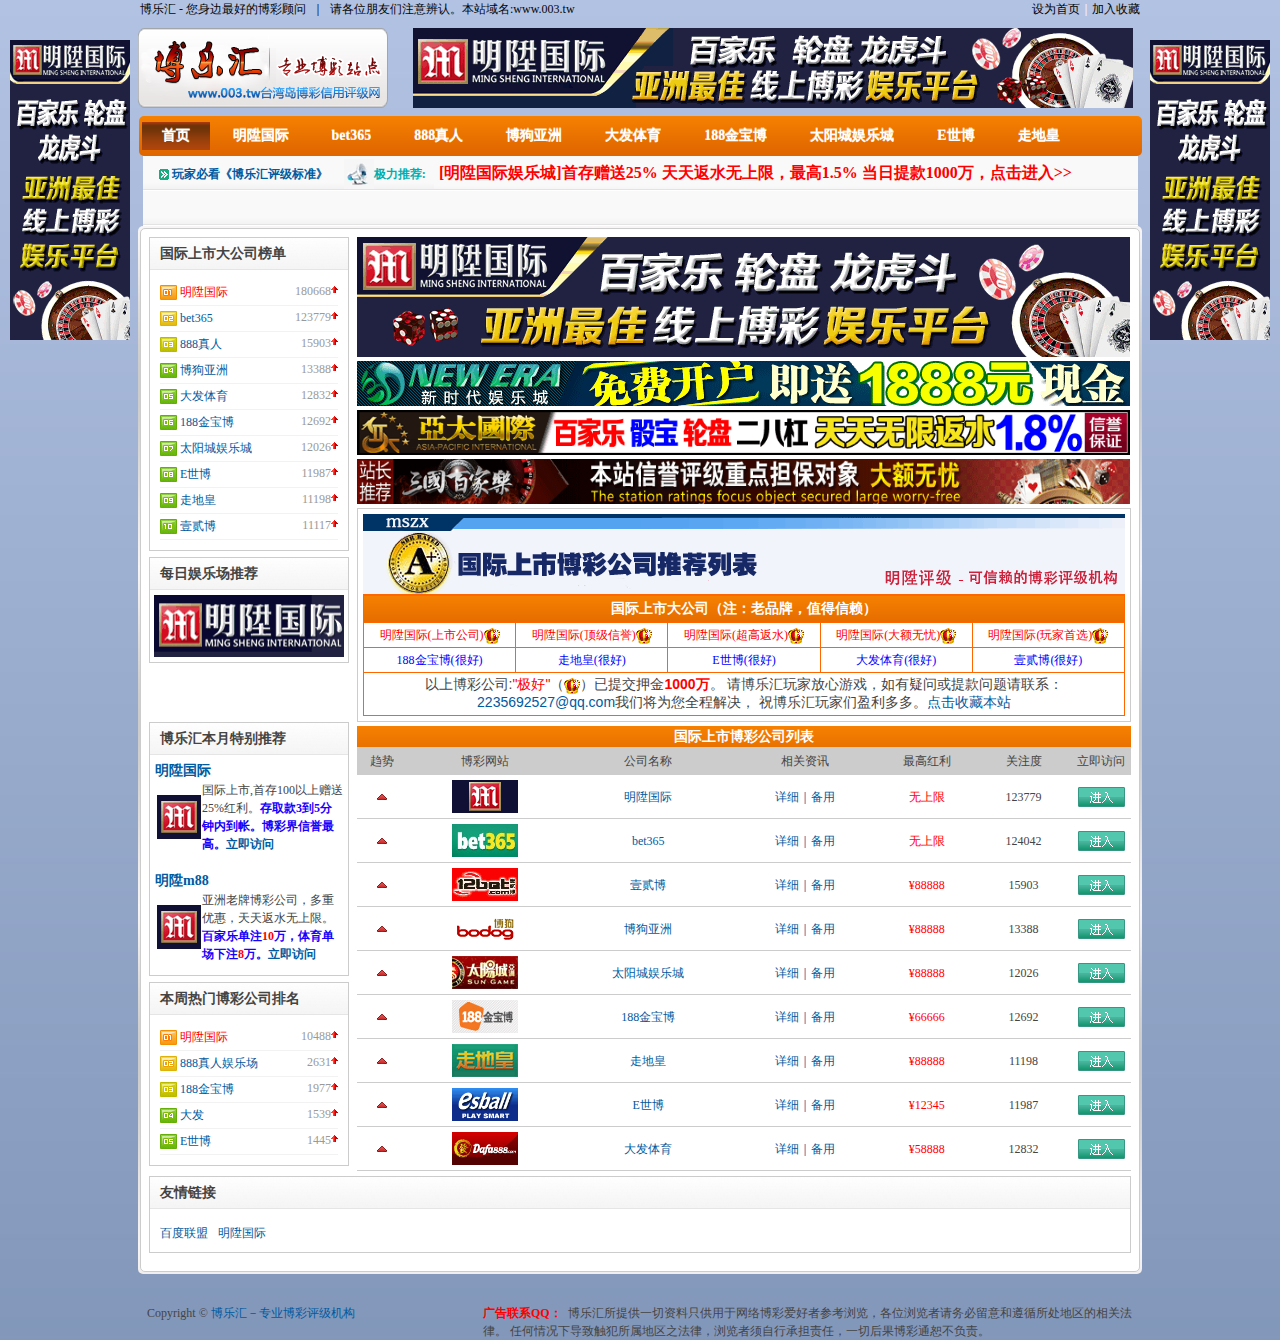
<file: 003.tw/index.html>
﻿

<!DOCTYPE html PUBLIC "-//W3C//DTD XHTML 1.0 Transitional//EN" "http://www.w3.org/TR/xhtml1/DTD/xhtml1-transitional.dtd">
<html xmlns="http://www.w3.org/1999/xhtml">
<head>
<meta http-equiv="Content-Type" content="text/html; charset=utf-8" />
<link rel="stylesheet" href="images/draw.css" type="text/css" />
<link rel="stylesheet" href="images/commonindex.css" type="text/css" />
<link rel="stylesheet" href="images/froumstyle.css" type="text/css" />
<link rel="stylesheet" href="images/diycss.css" type="text/css" />
<title>博乐汇 - 发布最新澳门博彩及百家乐开户资讯站点</title>
<meta name="keywords" content="明陞,澳门博彩,博彩,百家乐,百家乐开户,澳门百家乐,明陞娱乐城" />
<meta name="description" content="博乐汇是唯一一家由亚洲最佳线上娱乐平台明陞(明升)国际官方认可的博彩资讯站点，在这里我们将提供给您最新的博彩资讯，赢钱的百家乐技巧策略。" />
<script type="text/javascript"> 
if (self != top){
	top.location.href = self.location.href;
}
 </script>

</head>
<body>
<link rel="stylesheet" href="images/froumstyle.css" type="text/css" />
<style type="text/css">
#test{
 position: absolute;
 top: 40px;
 left: 10px;
}
#test2{
 position: absolute;
 top: 40px;
 right: 10px;
}
</style><meta http-equiv="Content-Type" content="text/html; charset=GBK">
  <style>
<!--
.style227 {
	font-size: 14px;
	color: #990000;
	font-weight: bold;
	width:960px;
}
-->
</style>
  <style>
<!--
.style227 {
	font-size: 14px;
	color: #990000;
	font-weight: bold;
	width:960px;
}
-->
</style>


 
</head>

    
<div id="test" style="top: 40px;">
<a target="_blank" href="m88.html"><img src="tup/ms300.gif" width="120" height="300"></a><br>
</div>
<div id="test2" style="top: 40px;">
<a target="_blank" href="m88.html"><img src="tup/ms300.gif" width="120" height="300"></a><br>
</div>
<script type="text/javascript">
<!--
    /*
 * FileName: 
 * Author: Asfman
 * Date:
 * Contact: [url]http://jsframework.cn[/url]
 * parameter:
 * Need js: 
 */
function StayPosition(speed)
{
   this.objs = [];
   this.speed = speed || 0.1;
   this.timer = this.round = this.obj = this.end = null;
   if(StayPosition.initialize !== true){
		function correct(func, obj){
		   return function(){
			   func.call(obj);
		   }
		}
		StayPosition.prototype.start = function(){
		  this.timer = setInterval(correct(this.run, this), 33);
		}
		StayPosition.prototype.stop = function(){
		  clearInterval(this.timer);
		}
		StayPosition.prototype.capitalize = function(prop){return prop.replace(/^[a-z]/, function(a){return a.toUpperCase();})}
		StayPosition.prototype.add = function(dom, prop){
		   var offset = prop ? "offset" + this.capitalize(prop) : "offsetTop";
		   var scroll = prop ? "scroll" + this.capitalize(prop) : "scrollTop";
		   prop = prop ? prop : this.offset.slice(6).toLowerCase();
		   this.objs.push({"dom": dom, "prop": {"size": dom[offset], "name": prop, "offset": offset, "scroll": scroll}});
		}
		StayPosition.prototype.run = function(){
		   for(var i = 0, l = this.objs.length; i < l; i++){
			  this.obj = this.objs[i];
			  this.end = (document.documentElement[this.obj.prop.scroll] || document.body[this.obj.prop.scroll]) + this.obj.prop.size;
			  if(this.end != this.obj.dom[this.obj.prop.offset]){
				  this.round = this.end - this.obj.dom[this.obj.prop.offset] > 0 ? Math.ceil : Math.floor;
				  this.obj.dom.style[this.obj.prop.name] = this.obj.dom[this.obj.prop.offset] + this.round((this.end - this.obj.dom[this.obj.prop.offset]) * this.speed) + "px";
			  }
		   }
		}
	}
	StayPosition.initialize = true;
}
var o = new StayPosition(0.2);
o.add(document.getElementById("test"), "top");
o.add(document.getElementById("test2"), "top");
o.start();
//-->
</script>

<div id="toptb" class="cl">
    <div class="wp">
        <div class="z"><font color="#050505">博乐汇 - 
			您身边最好的博彩顾问&nbsp;&nbsp;｜&nbsp;&nbsp;请各位朋友们注意辨认。本站域名:www.003.tw</font></div>
        <div class="y"><a href="index.html#" class="hrefs" onclick="this.style.behavior='url(#default#homepage)';this.setHomePage('http://www.003.tw');">
			<font color="#000000">设为首页</font></a>｜<a href="javascript:window.external.AddFavorite('http://www.003.tw', '亚洲最具实力的博彩评级网站')"><font color="#000000">加入收藏</font></a></div>
    </div>
</div>
<div id="hd">
<div class="wp">
        <div class="hdc cl"><h2 class="z"><a href="http://www.003.tw" title="权威的博彩公司评级机构"><img src="images/logo.png" alt="博乐汇" border="0" /></a></h2><div class="y"><div class="ad720_top">
			<a target="_blank" title="明陞国际" href="m88.html"><img src="tup/720x80.gif" width="720" height="80" border="0" /></a></div></div></div>
                        <!--NAV-->
        <div id="nv">
<ul>
<li class="a" id="mn_forum" ><a href="index.html" title="博乐汇首页">首页</a></li>
<li id="mn_N6b58" ><a href="m88.html">明陞国际</a></li>
<li id="mn_N57d5" ><a href="m88.html">bet365</a></li>
<li id="mn_t57d5" ><a href="m88.html">888真人</a></li>
<li id="mn_N7da2" ><a href="m88.html">博狗亚洲</a></li>
<li id="mn_N7da3" ><a href="m88.html">大发体育</a></li>
<li id="mn_N7da4" ><a href="m88.html">188金宝博</a></li>
<li id="mn_N7da2" ><a href="m88.html">太阳城娱乐城</a></li>
<li id="mn_N7da2" ><a href="m88.html">E世博</a></li>
<li id="mn_N7da2" ><a href="m88.html" target="_blank">走地皇</a></li>
</ul>
</div>
<!--End Nav-->
<table border="0" width="995" cellspacing="0" cellpadding="0" height="35" background="images/banner_bottom.gif" style="margin-left:5px;">
	<tr>
		<td align="center" width="200">
			<img border="0" src="images/d1.gif" width="10" height="11">
			<strong><a target="_blank" href="m88.html">玩家必看《博乐汇评级标准》</a></strong>
		</td>
		<td align="left" width="30">
			<img border="0" src="images/gg.png" width="30" height="30">
		</td>
		<td align="left" width="60">
			<strong><span style="color:#00AEAE;padding-top:5px;">极力推荐:</span></strong>
		</td>
		<td align="left" width="700">
			<iframe name=I1 src="images/gd.htm" frameBorder=0 width="100%" scrolling=no height=30 allowTransparency target="_blank"></iframe>
		</td>
	</tr>
</table>
<table border="0" width="995" cellspacing="0" cellpadding="0" height="35" background="images/banner_bottom.gif" style="margin-left:5px;">
	<tr>
		<td align="left" width="700">
			<iframe id="Iframe" src="http://m.tmw88.com/kj.htm" width="960px" height="30px" frameborder="no" border="0" scrolling="no" allowtransparency="yes"></iframe>
		</td>
	</tr>
</table>
</div>
</div>
<div id="dfsj_wp">
        	<div id="dfsj_wpx">

  <table width="100%"><tr>
    <td valign="top" width="200">
    <div class="rightnews"><h2>国际上市大公司榜单</h2><ul class="rightul ltdlist"><li><span class=z><img src="images/q1.gif" />&nbsp;<a target="_blank" title="明陞国际" href="m88.html"><font color="#FF0000">明陞国际</font></a></span><span class=y>180668<img src="images/up.png" /></span></li><li><span class=z><img src="images/q2.gif" />&nbsp;<a target="_blank" title="bet365" href="m88.html">bet365</a></span><span class=y>123779<img src="images/up.png" /></span></li><li><span class=z><img src="images/q3.gif" />&nbsp;<a target="_blank" title="888真人" href="m88.html">888真人</a></span><span class=y>15903<img src="images/up.png" /></span></li><li><span class=z><img src="images/q4.gif" />&nbsp;<a target="_blank" title="博狗亚洲" href="m88.html">博狗亚洲</a></span><span class=y>13388<img src="images/up.png" /></span></li><li><span class=z><img src="images/q5.gif" />&nbsp;<a target="_blank" title="大发体育" href="m88.html">大发体育</a></span><span class=y>12832<img src="images/up.png" /></span></li><li><span class=z><img src="images/q6.gif" />&nbsp;<a target="_blank" title="188金宝博" href="m88.html">188金宝博</a></span><span class=y>12692<img src="images/up.png" /></span></li><li><span class=z><img src="images/q7.gif" />&nbsp;<a target="_blank" title="太阳城娱乐城" href="m88.html">太阳城娱乐城</a></span><span class=y>12026<img src="images/up.png" /></span></li><li><span class=z><img src="images/q8.gif" />&nbsp;<a target="_blank" title="E世博" href="m88.html">E世博</a></span><span class=y>11987<img src="images/up.png" /></span></li><li><span class=z><img src="images/q9.gif" />&nbsp;<a target="_blank" title="走地皇" href="m88.html">走地皇</a></span><span class=y>11198<img src="images/up.png" /></span></li><li><span class=z><img src="images/q10.gif" />&nbsp;<a target="_blank" title="壹贰博" href="m88.html">壹贰博</a></span><span class=y>11117<img src="images/up.png" /></span></li></ul></div>
    <div class="rightnews"><h2>每日娱乐场推荐</h2><center><div class="ad190"><a href="m88.html" target="_blank" title="今日推荐-明陞国际"><img src="tup/190x60.gif" width="190" height="62" border="0" /></a></div></center></div>
    <div class="blank10"></div>
    </td><td width="8"></td>
    <td valign="top">

    <div class="ad773"><a href="m88.html" target="_blank" title="明陞国际"><img src="tup/773x120.gif" width="773" height="120" border="0" /></a></div>    <table width="100%" cellpadding="0" cellspacing="0"><tr>
    <div class="blank10"></div>
    <td><div class="ad257"><a target="_blank" title="新时代娱乐城" href="xsd.html"><img src="tup/xsd.gif" width="773" height="45" border="0" /></a></div></td></table><div class="blank10"></div>
	<table width="100%" cellpadding="0" cellspacing="0"><tr><td><div class="ad257"><a target="_blank" title="亚太国际娱乐城" href="yt.html"><img src="tup/yt.gif" width="773" height="45" border="0" /></a></div></td></table><div class="blank10"></div>
<table><tr><td>
<div><a target="_blank" title="三国娱乐城" href="sg.html"><img src="tup/sg.gif" width="773" height="45" border="0" /></a></div>
</tr></td></table>
	<div class="blank10"></div>
	<script src="images/xiala.js" type="text/javascript"></script>
    <div class="ltd6td">
    	<div><img src="images/bct_top.gif" /></div>
        <table width="100%" border="1">
        <tr><td colspan="5" class="ltdtitle">国际上市大公司（注：老品牌，值得信赖）</td></tr>
        <tr><td width="20%"><a target="_blank" href="m88.html"><font color=red>
			明陞国际<span>(上市公司)</span></font><IMG src="images/a.gif" /></a><div class='itemFav' id="anylinkmenu2"></div></td><td width="20%">
			<a target="_blank" href="m88.html"><font color=red>
			明陞国际<span>(顶级信誉)</span></font><IMG src="images/a.gif" /></a><div class='itemFav' id="anylinkmenu1"></div></td><td width="20%">
			<a target="_blank" href="m88.html"><font color=red>
			明陞国际<span>(超高返水)</span></font><IMG src="images/a.gif" /></a><div class='itemFav' id="anylinkmenu3"></div></td><td width="20%">
			<a target="_blank" href="m88.html"><font color=red>
			明陞国际<span>(大额无忧)</span></font><IMG src="images/a.gif" /></a></td><td width="20%">
			<a target="_blank" href="m88.html"><font color=red>
			明陞国际<span>(玩家首选)</span></font><IMG src="images/a.gif" /></a><div class='itemFav' id="anylinkmenu5"></div></td></tr><td width="20%">
		<a target="_blank" href="m88.html"><font color=blue>
		188金宝博<span>(很好)</span></font></a><div class='itemFav' id="anylinkmenu6"></div></td><td width="20%">
		<a target="_blank" href="m88.html"><font color=blue>
		走地皇<span>(很好)</span></font></a><div class='itemFav' id="anylinkmenu7"></div></td><td width="20%">
		<a target="_blank" href="m88.html"><font color=blue>
		E世博<span>(很好)</span></font></a><div class='itemFav' id="anylinkmenu8"></div></td><td width="20%">
		<a target="_blank" href="m88.html"><font color=blue>
		大发体育<span>(很好)</span></font></a><div class='itemFav' id="anylinkmenu22"></div></td><td width="20%">
		<a target="_blank" href="m88.html"><font color=blue>
		壹贰博<span>(很好)</span></font></a><div class='itemFav' id="anylinkmenu21"></div></td></tr></tr>
		<tr align="left">
			<td colspan="5" style="font:14px 'Microsoft Yahei',Tahoma,sans-serif;">
				以上博彩公司:<span style="color:red;">&quot;极好&quot;</span>（<img src="images/a.gif" border="0" />）已提交押金<span style="color:red;"><b>1000万</b></span>。 
				请博乐汇玩家放心游戏，如有疑问或提款问题请联系：<a href="mailto:2235692527@qq.com">2235692527@qq.com</a>我们将为您全程解决， 
				祝博乐汇玩家们盈利多多。<a href="javascript:void(0)"  onclick="javascript:window.external.AddFavorite(document.URL,document.title)">点击收藏本站</a>
			</td>
		</tr>
        </tr>
        </table>
        </div>
    </td>
    </tr></table>
    <table width="100%"><tr>
    <td valign="top" width="200">
    <div class="rightnews"><h2>博乐汇本月特别推荐</h2><center><div class="dcad"><h3>
		<a href="m88.html">明陞国际</a></h3><table cellspacing="0" cellpadding="0" width="100%" border="0">
	<tbody>
		<tr>
			<td width="47">
				<p align="center">
					<a target="_blank" href="m88.html"><img src="tup/44x44.gif" border="0" /></a> 
				</p>
			</td>
			<td align="left">
				国际<span>上市,首存100以上赠送25%红利。</span><span style="color:#1800ff;"><strong>存取款3到5分钟内到帐。博彩界信誉最高。</strong></span><b><span><a target="_blank" href="m88.html">立即访问</a></span></b> 
			</td>
		</tr>
	</tbody>
</table></div><div class="dcad"><h3><a href="m88.html">明陞m88</a></h3><table style="width:100%;" cellspacing="0" cellpadding="0" border="0">
	<tbody>
		<tr>
			<td width="47" height="72">
				<p align="center">
					<a target="_blank" href="m88.html"><img height="44" alt="" src="tup/44x44.gif" width="44" /></a> 
				</p>
			</td>
			<td style="text-align:left;">
				亚洲<span>老牌博彩公司，多重优惠，天天返水无上限。</span><span style="color:#1800ff;"><strong>百家乐单注<span style="color:#ff0000;">10</span>万，体育单场下注<span style="color:#ff0000;">8</span>万。</strong></span><b><span><a target="_blank" href="m88.html">立即访问</a></span></b> 
			</td>
		</tr>
	</tbody>
</table></div></center></div>
    <div class="rightnews"><h2>本周热门博彩公司排名</h2><ul class="rightul ltdlist"><li><span class=z><img src="images/q1.gif" />&nbsp;<a href="m88.html"><font color="#FF0000">明陞国际</font></a></span><span class=y>10488<img src="images/up.png" /></span></li><li><span class=z><img src="images/q2.gif" />&nbsp;<a href="http://003.tw/url_zhenren888.html" target="_blank" title="888真人娱乐场">888真人娱乐场</a></span><span class=y>2631<img src="images/up.png" /></span></li><li><span class=z><img src="images/q3.gif" />&nbsp;<a href="http://003.tw/url_188games.html" target="_blank" title="188金宝博">188金宝博</a></span><span class=y>1977<img src="images/up.png" /></span></li><li><span class=z><img src="images/q4.gif" />&nbsp;<a href="http://003.tw/url_sportdafa.html" target="_blank" title="大发">大发</a></span><span class=y>1539<img src="images/up.png" /></span></li><li><span class=z><img src="images/q5.gif" />&nbsp;<a href="http://003.tw/url_esb119.html" target="_blank" title="E世博">E世博</a></span><span class=y>1445<img src="images/up.png" /></span></li></ul></div>
    <!--<div class="rightnews leftnews"><h2>最新优惠活动</h2><ul class="rightul"><li><a href="newsview_1165.html" target="_blank" title="玩家2011年百家乐心得总结">玩家2011年百家乐心得总结</a></li><li><a href="newsview_680.html" target="_blank" title="Bingo3X推出《Bonus Booster》应用程序">Bingo3X推出《Bonus Booster</a></li><li><a href="newsview_1175.html" target="_blank" title="十条德州扑克中最容易出现的错误">十条德州扑克中最容易出现的错误</a></li><li><a href="newsview_647.html" target="_blank" title="募人员在美国赌场诈赌面临360年牢刑">募人员在美国赌场诈赌面临360年牢刑</a></li><li><a href="newsview_849.html" target="_blank" title="古龙研究之：博彩不败的秘密">古龙研究之：博彩不败的秘密</a></li><li><a href="newsview_614.html" target="_blank" title="斯维加斯金沙集团澳门赌场开业并着眼于西班牙市场">斯维加斯金沙集团澳门赌场开业并着眼于西班牙市场</a></li><li><a href="newsview_455.html" target="_blank" title="狂贺再一发！E世博的苹果玩家又有福了">狂贺再一发！E世博的苹果玩家又有福了</a></li><li><a href="newsview_635.html" target="_blank" title="菲律宾博彩业预计三年实现年均17%的增长">菲律宾博彩业预计三年实现年均17%的增长</a></li><li><a href="newsview_793.html" target="_blank" title="百家乐常见“见闲打庄、见庄打闲”顶路打法">百家乐常见“见闲打庄、见庄打闲”顶路打法</a></li><li><a href="newsview_822.html" target="_blank" title="百家乐无投注法，无注码法，却胜似千军万马">百家乐无投注法，无注码法，却胜似千军万马</a></li></ul></div>-->
    </td><td width="8"></td>
    <td valign="top">
	<div class="blank10"></div>
    <table width="100%">
    <tr><td class="ltdtitle">国际上市博彩公司列表</td></tr>
    <tr><td>
    <div class="tt1">
    <table width="100%">
    <tr class="trtitle"><td width="50">趋势</td><td>博彩网站</td><td>公司名称</td><td>相关资讯</td><td>
		最高红利</td><td>关注度</td><td width="60">立即访问</td></tr>
    <tr class=ltdtr><td align=center><img src="images/up1.png" /></td><td>
		<a target="_blank" title="明陞国际" href="m88.html">
		<img src="tup/66x33.gif" width="66" height="33" /></a></td><td><a href="m88.html" target="_blank" title="明陞国际">
		明陞国际</a></td><td><a target="_blank" title="明陞国际" href="m88.html">详细｜备用</a></td><td><font color=red>
		无上限</font></td><td>123779</td><td>
		<a target="_blank" title="明陞国际" href="m88.html"><img src="images/enter.gif" /></a></td></tr><tr class=ltdtr><td align=center><img src="images/up1.png" /></td><td>
		<a target="_blank" title="bet365" href="m88.html">
		<img src="images/bet365-logo.jpg" width=66 height=33 /></a></td><td><a href="m88.html" target="_blank" title="bet365">
		bet365</a></td><td><a target="_blank" title="bet365" href="m88.html">
		详细｜备用</a></td><td><font color=red>无上限</font></td><td>124042</td><td>
		<a target="_blank" title="bet365" href="m88.html"><img src="images/enter.gif" /></a></td></tr><tr class=ltdtr><td align=center><img src="images/up1.png" /></td><td>
		<a target="_blank" title="壹贰博" href="m88.html">
		<img src="images/12bet-logo.gif" width=66 height=33 /></a></td><td><a href="m88.html" target="_blank" title="壹贰博">
		壹贰博</a></td><td><a target="_blank" title="壹贰博" href="m88.html">详细｜备用</a></td><td><font color=red>
		¥88888</font></td><td>15903</td><td>
		<a target="_blank" title="壹贰博" href="m88.html"><img src="images/enter.gif" /></a></td></tr><tr class=ltdtr><td align=center><img src="images/up1.png" /></td><td>
		<a target="_blank" title="博狗亚洲" href="m88.html">
		<img src="images/bodog-logo.gif" width=66 height=33 /></a></td><td><a href="m88.html" target="_blank" title="博狗亚洲">
		博狗亚洲</a></td><td><a href="m88.html" target="_blank" title="博狗亚洲">
		详细｜备用</a></td><td><font color=red>¥88888</font></td><td>13388</td><td><a href="m88.html" target="_blank" title="博狗亚洲"><img src="images/enter.gif" /></a></td></tr><tr class=ltdtr><td align=center><img src="images/up1.png" /></td><td>
		<a target="_blank" title="太阳城娱乐城" href="m88.html">
		<img src="images/sun988_logo.gif" width="66" height="33" /></a></td><td><a href="m88.html" target="_blank" title="太阳城娱乐城">
		太阳城娱乐城</a></td><td><a href="m88.html" target="_blank" title="太阳城娱乐城">
		详细｜备用</a></td><td><font color=red>¥88888</font></td><td>12026</td><td><a href="m88.html" target="_blank" title="太阳城娱乐城"><img src="images/enter.gif" /></a></td></tr><tr class=ltdtr><td align=center><img src="images/up1.png" /></td><td>
		<a target="_blank" title="188金宝博" href="m88.html">
		<img src="images/188bet_logo.gif" width="66" height="33" /></a></td><td><a href="m88.html" target="_blank" title="188金宝博">
		188金宝博</a></td><td><a target="_blank" title="188金宝博" href="m88.html">
		详细｜备用</a></td><td><font color=red>¥66666</font></td><td>12692</td><td><a href="m88.html" target="_blank" title="188金宝博"><img src="images/enter.gif" /></a></td></tr><tr class=ltdtr><td align=center><img src="images/up1.png" /></td><td>
		<a target="_blank" title="走地皇" href="m88.html">
		<img src="images/rb88-logo.gif" width="66" height="33" /></a></td><td><a href="m88.html" target="_blank" title="走地皇">
		走地皇</a></td><td><a href="m88.html" target="_blank" title="走地皇">
		详细｜备用</a></td><td><font color=red>¥88888</font></td><td>11198</td><td><a href="m88.html" target="_blank" title="走地皇"><img src="images/enter.gif" /></a></td></tr><tr class=ltdtr><td align=center><img src="images/up1.png" /></td><td>
		<a target="_blank" title="E世博" href="m88.html">
		<img src="images/esball_logo.gif" width="66" height="33" /></a></td><td><a href="m88.html" target="_blank" title="E世博">
		E世博</a></td><td><a href="m88.html" target="_blank" title="E世博">
		详细｜备用</a></td><td><font color=red>¥12345</font></td><td>11987</td><td><a href="m88.html" target="_blank" title="E世博"><img src="images/enter.gif" /></a></td></tr><tr class=ltdtr><td align=center><img src="images/up1.png" /></td><td>
		<a target="_blank" title="大发体育" href="m88.html">
		<img src="images/dafa888_logo.gif" width="66" height="33" /></a></td><td><a href="m88.html" target="_blank" title="大发体育">
		大发体育</a></td><td><a href="m88.html" target="_blank" title="大发体育">
		详细｜备用</a></td><td><font color=red>¥58888</font></td><td>12832</td><td><a href="m88.html" target="_blank" title="大发体育"><img src="images/enter.gif" /></a></td></tr>    </table>
    </div>
    </td>
    </tr></table></td></tr></table>
	<div class="blank10"></div>
  <table width="100%" border="0" cellpadding="0" cellspacing="0"><tr>
  <td width="5"></td>
  </tr></table>
<div class="links"><h2>友情链接</h2>
<div class="piclinks"><ul></ul></div>
    <div class="clear"></div>
    <div class="textlink"><ul><li><a href="http://www.baidu.com" target="_blank" title="百度搜索">
		百度联盟</a></li><li><a href="m88.html" target="_blank" title="明陞国际">明陞国际</a></li></ul></div>
    <div class="clear"></div>
</div>   
 

</div>
</div>
<script type="text/javascript" src="http://003.tw/Notice/lhgdialog/jquery-1.7.2.min.js"></script>
<script type="text/javascript" src="http://003.tw/Notice/lhgdialog/lhgdialog.min.js?skin=igreen"></script>
<script type="text/javascript">
/* 扩展窗口外部方法*/
$.dialog.notice = function( options ){
    var opts = options || {},
        api, aConfig, hide, wrap, top,
        duration = opts.duration || 800;       
    var config = {
        id: 'Notice',
        left: '100%',
        top: '100%',
        fixed: true,
        resize: false,
        init: function(here){
            api = this;
            aConfig = api.config;
            wrap = api.DOM.wrap;
            top = parseInt(wrap[0].style.top);
            hide = top + wrap[0].offsetHeight;
                        
            wrap.css('top', hide + 'px')
            .animate({top: top + 'px'}, duration, function(){
                opts.init && opts.init.call(api, here);
            });
        },
        close: function(here){
            wrap.animate({top: hide + 'px'}, duration, function(){
                opts.close && opts.close.call(this, here);
                aConfig.close = $.noop;
                api.close();
            });                       
            return false;
        }
    };        
    for(var i in opts){
        if( config[i] === undefined ) config[i] = opts[i];
    }       
    return $.dialog( config );
}; 
/* 调用示例 */
$.dialog.notice({
    title: '博乐汇公告',
    width: 250,
    height:150,
    content: 'url:./Notice/notice.html',
    max:false,
    min:false
});
</script>
<div class="foot_box">
<p style="float:left; width:250px">Copyright © <a href="http://www.003.tw">
博乐汇</a><a href="http://www.003.tw" target="_blank">－专业博彩评级机构</a></p>
<p style="float:right; width:650px"><span style="color:red;font-weight:bolder;">
广告联系QQ：</span> &nbsp;博乐汇所提供一切资料只供用于网络博彩爱好者参考浏览，各位浏览者请务必留意和遵循所处地区的相关法律。 
任何情况下导致触犯所属地区之法律，浏览者须自行承担责任，一切后果博彩通恕不负责。
<div style="display:none">
<script language="javascript" src="http://count26.51yes.com/click.aspx?id=265961214&logo=12" charset="gb2312"></script></div>
 </p>
</div>
</body></html>
</file>
<file: 003.tw/images/draw.css>
@CHARSET "UTF-8";.clear{clear:both}a{color:#005aa0}.main{width:986px;margin:10px auto}.main .cz_nav li{float:left;background:url(http://003.tw/images/lhc_allbg.gif) -571px -248px no-repeat;width:162px;height:30px;line-height:30px;text-align:center;margin-right:1px}.main .cz_nav li a{font-weight:bold;font-size:14px;color:#fff;display:block;text-decoration:none}.main .cz_nav li.on{background:url(http://003.tw/images/lhc_allbg.gif) -408px -248px no-repeat}.main .cz_nav li.on a{color:#7f2d00}.main .cz_menu_top{background:url(http://003.tw/images/lhc_allbg.gif) 0 -379px no-repeat;height:8px;overflow:hidden}.main .cz_menu{background:#f8dda4;padding:0 0 10px}.cz_menu .menu_left{float:left;margin:2px 0 0 15px;color:#7f2d00}.cz_menu .menu_left a{margin:0 6px;color:#7f2d00}.cz_menu .menu_right{float:right;line-height:25px;width:380px;margin-top:7px}.main .kj_box{border-left:1px #ff9d08 solid;border-right:1px #ff9d08 solid;border-top:1px #7f0d16 solid;padding:20px}.main .kj_box_bottom{background:url(http://003.tw/images/lhc_allbg.gif) 0 -389px no-repeat;height:6px;overflow:hidden}.kj_box .kj_tab{width:100%;background:#f7f7f7}.kj_box .kj_tab .title{background:#fff2c9;text-align:center;font-weight:bold;color:#7f2d00}.kj_box .kj_tab td{border-left:1px #fff solid;text-align:center;padding:8px 0}.kj_box .kj_tab td.b{font-weight:bold}.kj_box .kj_tab .czbgcolor{background:#fff}.kj_box .kj_tab .czbgcolor td{text-align:left}.kj_box .kj_tab .czbgcolor .fc{background:url(http://003.tw/images/lottery_logo_bg.gif) 0 0 no-repeat;height:22px;padding-left:32px;color:#e20a16}.kj_box .kj_tab .czbgcolor .tc{background:url(http://003.tw/images/lottery_logo_bg.gif) 0 -100px no-repeat;height:23px;padding-left:32px;color:#e20a16}.kj_box .kj_tab .bgcolor{background:#ebebeb}.kj_box .kj_tab .ballbg{text-align:left;margin:0 8px}.kj_box .kj_tab .ballbg span{width:20px;height:21px;line-height:21px;text-align:center;font-weight:bold;color:#fff;display:inline-block}.kj_box .kj_tab .ballbg span.ball_1{background:url(http://003.tw/images/openprize_ball_bg.gif) 0 0 no-repeat}.kj_box .kj_tab .ballbg span.ball_2{background:url(http://003.tw/images/openprize_ball_bg.gif) -21px 0 no-repeat}.kj_box .kj_tab .ballbg span.ball_3{background:url(http://003.tw/images/openprize_ball_bg.gif) -42px 0 no-repeat;width:16px;height:19px;line-height:19px;color:#700505}.kj_box .kj_tab .extra{float:left;line-height:21px;margin-left:8px;display:inline;color:#890000;width:26px}.kj_box .kj_tab .extra .fpball{background:url(http://003.tw/images/openprize_ball_bg.gif) -82px 0 no-repeat;width:22px;height:22px;line-height:22px;color:#890000;text-align:center;display:block;margin:0 auto}
</file>
<file: 003.tw/images/froumstyle.css>
@charset "utf-8";
*{word-wrap:break-word;}
body{background:#fff url("bozhitong_two_bg.jpg") top center repeat-x;}
#toptb{margin:0 auto;width:1000px;}
#toptb a { color: #fff;}
#hd h2 { padding: 10px 10px 8px 0;width:250px;}
#hd .wp { width: 1005px; padding: 0;margin:0 auto; margin-top:0px;}
.hdc { min-height: 70px; }
.cl:after{content:".";display:block;height:0;clear:both;visibility:hidden;}.cl{zoom:1;}
#nv{width:1010px;margin:0 auto;}
body,input,button,select,textarea{font:12px/1.5 Tahoma,'Microsoft Yahei','Simsun';color:#444;}
body,ul,ol,li,dl,dd,p,h1,h2,h3,h4,h5,h6,form,fieldset,.pr,.pc{margin:0;padding:0;}
#toptb .wp{background:#CCC; color:#FFF}
.z{float:left;}
.y{float:right;}
#hd{border-bottom:0 solid #C2D5E3;background:url("http://003.tw/images/bd_top_bg.jpg") top center no-repeat}
#hd .wp{padding:0px 0 0;}
#nv{width:1000px;overflow:hidden;padding-left:3px;height:40px;background:url("nv.png") repeat-x 0 0;-moz-border-radius:5px;-webkit-border-radius:5px;border-radius:5px;}
#nv li{float:left;padding-right:1px;height:33px;line-height:33px;background:url(nv.png) no-repeat 100% 0;font-weight:700;font-size:14px;}.ie_all #nv li{line-height:36px;}.ie6 #nv li{line-height:33px;}#nv li a{float:left;padding:0 20px;height:33px;}
#nv li a{color:#fff;}#nv li span{display:none;}#nv li.a{margin-left:-1px;background:url("nv_a.png") repeat-x 0 50%;}#nv li.a a{color:#FFF;}#nv li a:hover{background:url(nv_a.png) no-repeat 50% -66px;}#nv li.hover a:hover,#nv li.hover a{background:url("nv_a.png") no-repeat 50% -99px;}
#nv li.hover a:hover,#nv li.hover a{background:url(nv_a.png) repeat-x 0 50%}
#nv{height:40px;-moz-border-radius:5px;-webkit-border-radius:5px;border-radius:5px;}
#nv li{padding-right:0px;height:40px;line-height:40px;background:none;margin-right:3px;}
.ie_all #nv li{line-height:43px;}.ie6 #nv li{line-height:40px;}
#nv li a{height:40px;text-shadow:0 -1px 0 rgba(255,255,255,0.5);}
#nv li.a{margin-left:0;}
#nv li a:hover{color:#fff;background:url(nv_a.png) repeat-x 0 50%;text-decoration:none;}
#nv li.hover a:hover,#nv li.hover a{background:url(nv_a.png) repeat-x 0 50%}
#mu ul{background:url(http://003.tw/images/mu_bg.png) no-repeat 0 100%;line-height:22px;z-index:2;font-size:12px;}
#qmenu{margin:6px 4px 0;}
#extcreditmenu.a{color:#fff;}.oll{margin-bottom:5px;}

#dfsj_wp{width:1000px;margin:0 auto 30px;background:#2f2416 url(wp_bg.jpg) repeat 0 0;-moz-border-radius:5px;-webkit-border-radius:5px;border-radius:5px;padding:2px;}#dfsj_wpx{background:#fff;border:1px solid #ccc;-moz-border-radius:5px;-webkit-border-radius:5px;border-radius:5px;padding:8px;}#dfsj_wpxx{border:1px solid #E0E0E0;margin-top:20px;background:#fff;-moz-border-radius:5px;-webkit-border-radius:5px;border-radius:5px;padding:0px;}#dfsj_wpxx #wp{background:#fff;-moz-border-radius:5px;-webkit-border-radius:5px;border-radius:5px;padding:0px;}#ft{border-top:none;padding:20px 0;}
</file>
<file: 003.tw/images/diycss.css>
﻿@charset "utf-8";
/* CSS Document */
ul,li{list-style:none;}
.blank10{clear:both;overflow:hidden;height:4px}
.dotLine{border-top:1px dashed #d3d3d3}
.newslist li{list-style:none; height:25px;line-height:25px;overflow:hidden;font-size:14px; padding-left:15px;}
.newslist li a{color:#333; text-decoration:none;}
.newslist li a:hover{color:#F00;}
.newslist li span{float:right; color:#999; padding-top:8px; line-height:100%;}

.pagenav{height:25px; border-bottom:1px solid #ccc; margin-bottom:10px; padding-left:15px;}

/*右边新闻列表*/
.rightnews{border:1px solid #ccc; margin-bottom:6px;}
.rightnews h2{background:url(title.png); height:27px;font-size:14px;padding:5px 0 0 10px;}
.rightnews h2 span{float:right; padding-right:10px;}
.rightnews h2 span a{font-size:12px;}
.rightul{padding:10px; background-color:#FFF;}

.rightul li{height:23px; line-height:23px;}
.rightul span{color:#999;line-height:23px;}
.rightul span img{ vertical-align:text-top;line-height:23px;}
.ltdlist li{border-bottom:1px solid #f2f2f2; height:25px; line-height:25px;}
.ltdlist li a{ line-height:25px;}

.dcad{height:100px; overflow:hidden; padding:5px;}
.dcad h3{text-align:left;font-size:14px;}


.leftnews li{height:23px; width:200px; overflow:hidden;}
.trtitle{ background:#ccc; height:28px; text-align:center;}

.tt1 td{text-align:center;}
.tt1 tr{text-align:center;}
.ltdtr{text-align:center; height:35px; border-bottom:1px solid #ccc;}
.ltdtr td{ padding:5px;}

.ltdinfotable td{padding:5px;}

/*新闻内容*/
.newscontent{ background-color:#FFF;border:1px solid #ccc;padding:15px;}
.newscontent h2{font-size:16px;text-align:center; margin-bottom:10px;}
.newscontent .contentdiv{line-height:180%;font-size:1.1em;}
.newscontent .contentdiv h2{line-height:180%;text-align:left;}
.newscontent .newsinfo{color:#666;text-align:center;}

/*广告*/
.ad980{width:980px; height:60px; overflow:hidden; margin-bottom:2px;}
.ad720_top{width:730px;height:80px;overflow:hidden;margin-top:10px;}
.ad385{width:385px;height:45px;overflow:hidden;margin-top:5px;padding:0;}
.ad385 li{padding:0px; margin:0; list-style:none;}
.ad190{width:190px;hieght:130px; overflow:hidden; margin-top:5px; text-align:center; margin-bottom:5px;}
#lwc p{height:65px;line-height:65px;}
#rwc p{height:65px;line-height:65px;}

/*友站链接*/
.links { border:1px solid #ccc; margin-bottom:10px;}
.links h2{background:url(title.png); height:27px;font-size:14px;padding:5px 0 0 10px;}
.links ul {margin:10px;}
.piclinks li{float:left; width:120px; height:60px; overflow:hidden; margin-right:10px;margin-bottom:10px;}
.textlink{margin-top:15px;}
.textlink li{float:left; margin-right:10px; margin-bottom:10px;}

.clear{clear:both;}

#button1{border:1px solid #ccc;padding:0 5px 0 5px; margin-bottom:8px; cursor:pointer;}
#button2{border:1px solid #ccc;padding:0 5px 0 5px; margin-bottom:8px; cursor:pointer;}
#button1:hover{border:1px solid #ccc;padding:0 5px 0 5px; background-color:#F90; margin-bottom:8px; cursor:pointer;}
#button2:hover{border:1px solid #ccc;padding:0 5px 0 5px; background-color:#F90; margin-bottom:8px; cursor:pointer;}

.netslist .lititle{height:25px;line-height:25px;overflow:hidden;font-size:14px; padding-left:15px;}
.newslist .liinfo{height:65px;padding-left:15px; line-height:180%; overflow:hidden; border-bottom:2px solid #99C; margin-bottom:10px; padding-top:10px; padding-bottom:10px;}

.lititle a{color:#333; text-decoration:none;font-size:14px; font-weight:bold;}
.lititle a:hover{color:#F00;}
.lititle .spanr{color:#666; padding-top:8px; line-height:100%;}


.ltd6td{border:1px solid #ccc; padding:5px; empty-cells:inherit;}
.ltd6td table{border:1px solid #F60;}
.ltd6td table td{width:20%;text-align:center; padding-top:3px; padding-bottom:3px;}
.ltdtitle{text-align:center; font-size:14px; font-weight:bold; background:url(nv.png);color:#FFF;}
.ad210{ width:210px;heigh:100px; overflow:hidden; text-align:center; vertical-align:middle;padding-top:3px; padding-bottom:3px;}

.itemFav{ margin-top:1px; background-color:#42c4db; position:absolute; z-index:10; padding:6px; font-size:12px; line-height:22px; text-align:left; width:83px; margin-left:0px; visibility:hidden;}
.itemFav a{ display:block; height:22px; margin-bottom:1px; color:white; background:#6ad2e5 3px center; padding-left:12px;}
.itemFav a:hover{ text-decoration:none; color:black; background-color:white;}

/*help*/
.help_div {}
	.help_q{font-size:14px; font-weight:bold; background:url(http://003.tw/images/help_q.gif) no-repeat left top; padding-left:22px; margin-top:8px;}
		.help_d{font-size:12px; font-weight:100; color:#999}
	.help_a{border-bottom:1px dotted #ccc; margin-bottom:8px; padding-left:22px;background:url(http://003.tw/images/help_a.gif) no-repeat left top;}
</file>
<file: 003.tw/images/commonindex.css>
@CHARSET "UTF-8";
/*
KISSY CSS Reset
理念：1. reset 的目的不是清除浏览器的默认样式，这仅是部分工作。清除和重置是紧密不可分的。
     2. reset 的目的不是让默认样式在所有浏览器下一致，而是减少默认样式有可能带来的问题。
     3. reset 期望提供一套普适通用的基础样式。但没有银弹，推荐根据具体需求，裁剪和修改后再使用。
特色：1. 适应中文；2. 基于最新主流浏览器。
维护：玉伯<lifesinger@gmail.com>, 正淳<ragecarrier@gmail.com>
*/
/** 添加chrome浏览器字体控制 **/
body{
    -webkit-text-size-adjust:none;
}

/** 清除内外边距 **/
body, h1, h2, h3, h4, h5, h6, hr, p, blockquote, /* structural elements 结构元素 */
dl, dt, dd, ul, ol, li, /* list elements 列表元素 */
pre, /* text formatting elements 文本格式元素 */
form, fieldset, legend, button, input, textarea, /* form elements 表单元素 */
th, td /* table elements 表格元素 */ {
    margin: 0;
    padding: 0;
}

img, input, select {
    vertical-align: middle;
}

/** 设置默认字体 **/
body,button, input, select, textarea /* for ie */ {
    font: 12px/1.5 tahoma, arial, \5b8b\4f53, sans-serif;
}
h1, h2, h3, h4, h5, h6 { font-size: 100%; }
address, cite, dfn, em, var { font-style: normal; } /* 将斜体扶正 */
code, kbd, pre, samp { font-family: courier new, courier, monospace; } /* 统一等宽字体 */
small { font-size: 12px; } /* 小于 12px 的中文很难阅读，让 small 正常化 */

/** 重置列表元素 **/
ul, ol { list-style: none; }

/** 重置文本格式元素 **/
a { text-decoration: none; }
a:hover { text-decoration: underline; }

sup { vertical-align: text-top; } /* 重置，减少对行高的影响 */
sub { vertical-align: text-bottom; }

/** 重置表单元素 **/
legend { color: #000; } /* for ie6 */
fieldset, img { border: 0; } /* img 搭车：让链接里的 img 无边框 */
button, input, select, textarea { font-size: 100%; } /* 使得表单元素在 ie 下能继承字体大小 */
input, select{vertical-align: middle;} /* 使得表单元素居中 */
/* 注：optgroup 无法扶正 */

/** 重置表格元素 **/
table { border-collapse: collapse; border-spacing: 0; }
/*
    ColorBox Core Style
    The following rules are the styles that are consistant between themes.
    Avoid changing this area to maintain compatability with future versions of ColorBox.
*/
/*
    ColorBox Core Style
    The following rules are the styles that are consistant between themes.
    Avoid changing this area to maintain compatability with future versions of ColorBox.
*/
#colorbox, #cboxOverlay, #cboxWrapper{position:absolute; top:0; left:0; z-index:99999; overflow:hidden;}
#cboxOverlay{position:fixed; width:100%; height:100%;}
#cboxMiddleLeft, #cboxBottomLeft{clear:left;}
#cboxContent{position:relative; overflow:visible;}
#cboxLoadedContent{overflow:auto;}
#cboxLoadedContent iframe{display:block; width:100%; height:100%; border:0;}
#cboxTitle{margin:0;}
#cboxLoadingOverlay, #cboxLoadingGraphic{position:absolute; top:0; left:0; width:100%;}
#cboxPrevious, #cboxNext, #cboxClose, #cboxSlideshow{cursor:pointer;}
#cboxOverlay{background:#000;}

/* icons 16x16 */
.icon_valid_16x16, .icon_error_16x16, icon_info_16x16 {
    background: url(http://003.tw/img/icons_bg.png) no-repeat 0 0;
    width: 16px;
    height: 16px;
}
.icon_valid_16x16 {background-position: 0 -250px;}
.icon_error_16x16 {background-position: 0 0;}
.icon_info_16x16 {background-position: 0 -150px;}

/* global ajax loader */
/*
#loader {line-height: 20px; height: 20px;}
*/
#loader img {float: left;}
#loader span {margin-left: 10px; line-height: 20px;}

.clear{clear: both;}
.clearfix{zoom:1;}
.clearfix:after{content:" ";font-size:0;display:block;height:0;clear:both;visibility:hidden;overflow:hidden;}
.hidden{display: none;}
.nospace{font-size: 0; height: 0; line-height: 0;}

a:link, a:hover, a:visited {color: #005AA0;}

.red{color:red;}
.blue{color:blue;}
.green{color:green;}
.grey{color:gray;}

.header{ margin: auto; width: 986px; position: relative; z-index: 9999;}
.header .cdlist{border: 1px #EEEEEE solid; background: #FBFBFB; height: 23px; line-height: 23px; position: relative; z-index: 1001;}
.header .cdlist .toptray{width: 680px; float: left; height: 23px; }
.header .cdlist .toptray_l{float: left; margin-left: 5px;}
.header .cdlist .toptray_r{float: right;}
.header .cdlist .customerService{float: right; width: 300px; background: url(http://003.tw/img/customer.gif) no-repeat; _display: inline;}
.header .cdlist ul li.hotline{float:right; visibility: hidden; letter-spacing: 0.5px; font-weight: bold; color: #df0000; padding-left:18px; }
.header .cdlist ul li.online_service{margin-right: 0; float:right; font-weight: bold; width: 95px; }
.header .cdlist ul li.online_service a{display:inline-block; width: 95px; height: 23px; color: #4198f1;}
.header .cdlist ul li.online_service a:hover{text-decoration: none;}

.header .cdlist ul li{float: left; margin-right: 10px;}
.header .cdlist ul li a{color: #005AA0;}
.header .cdlist ul li.mylottery{border: 1px #FFD098 solid; height: 18px; margin-top: 2px; line-height: 18px; padding: 0 4px; position: relative;}
.header .cdlist ul li.mylottery a{background: url(http://003.tw/img/tri.gif) 50px 6px no-repeat; padding-right: 12px; }
.header .cdlist ul li.mylottery a:hover{text-decoration: none;}
.header .cdlist ul li.mylottery .lot_list{background: url(http://003.tw/img/mylottery_list_bg.gif) no-repeat #FFFFFF; border:1px #FFD098 solid; border-top:none; width: 104px;  position: absolute; right: -1px; top: 16px;}
.header .cdlist ul li.mylottery .lot_list ul{margin: 7px; float: none;}
.header .cdlist ul li.mylottery .lot_list li{margin: 0; height: 20px; line-height: 20px; float: none;}
.header .cdlist ul li.mylottery .lot_list li .red{color: #FF0000;}
.header .cdlist ul li.mylottery .lot_list li a{color: #666666; background: none; padding: 0;}
.header .cdlist ul li.mylottery .lot_list li a:hover{text-decoration: underline;}

.header .header_logo{overflow: hidden;}
.header .header_logo .logo{float:left; width: 150px; padding: 10px;}
.header .header_logo .logo a{display: block;}

.header_logor{float: right; width: 816px;}
.header_logor_ad{margin-left: 15px; height: 49px; position: relative;}
.header_logor_ad #baidu_clb_slot_159313{position: absolute; right: 365px; bottom: -13px;}
.header_logor_ad_spec #baidu_clb_slot_159313{right: 325px; bottom: 0;}

.header .header_nav{ width: 100%; margin-top: 0; width: 986px; background: url(http://003.tw/img/header_bg2.gif) 0 -38px no-repeat;height: 40px;}
.header .header_nav .lotterys{float:left; position: relative;}
.header .header_nav .lotterys .btn{ width: 196px; height: 36px; text-align: center; line-height: 36px; font-size: 14px; font-weight: bold; color: #7F2D00; display: block; cursor: pointer;}
.header .header_nav .lotterys .btnOn{background: url(http://003.tw/img/header_bg2.gif) -17px 0 no-repeat;}
.header .header_nav .lotterys .btn .num{color: #95532F; font-size: 12px;}
.header .header_nav .lotterys .lotterysList{width: 194px; border:1px #C40E09 solid; border-top:none; background:#FFF6EE; position: absolute; top: 36px; left: 0px; z-index: 999}

.header_logo .logo_nav{float: right; width: 360px; height: 26px; background: url(http://003.tw/img/header_bg2.gif) -387px -9px no-repeat; line-height: 30px; overflow: hidden;}
.header_logo .logo_nav_content{margin-left: 60px;}
.header_logo .logo_nav li{color: #666; float: left; _display: inline; margin-right: 1px;}
.header .header_logo .logo_nav li a{color:#666}
.header .header_logo .logo_nav li .logo_nav_point{font:bold 14px/1.2 '宋体'; vertical-align: middle;}

.lotterys_list{font-family:'微软雅黑','宋体';width: 194px; border:1px #C40E09 solid; border-top:none; background:#FFF6EE; position: absolute; top: 36px; left: 0; z-index: 999;}
.lotterys_list ul{padding:4px 0 0px 4px;zoom:1;}
.lotterys_list ul.lottery_sports{padding:0 0 0 4px;}
.lotterys_list ul.lottery_football{border-top:1px dotted #F1D4D7;}
.lotterys_list li{float:left;display:inline-block;height:22px;line-height:22px;}
.lotterys_list ul li.s1 a,.lotterys_list ul li.s2 a,.lotterys_list ul li.s3 a,.lotterys_list ul li.s4 a,.lotterys_list ul li.s5 a{color:#960000;}
.lotterys_list ul li a.red{color:#F00;}
.lotterys_list li.s1{width:63px;}
.lotterys_list li.s2{width:100px;}
.lotterys_list li.s3{width:36px;}
.lotterys_list li.s4{width:53px;}
.lotterys_list li.s3 span{color: #7F2D00;}
.lotterys_list li.s5{width:75px;}
.lotterys_list li.relative{position: relative;}
.lotterys_list li.relative a.label{position: absolute; right: 2px; top: 4px;}
.lotterys_list li.gray a:link,.lotterys_list li.gray a:visited{color:gray;}
.lotterys_list .lot_morebox li.gray a:link,.lotterys_list .lot_morebox li.gray a:visited{color:gray;}

.lotterys_list .lottery_category{position:relative;height:20px;line-height:20px;border-bottom:1px solid #F1D4D7;padding:8px 0 2px 8px;color:#999;font-weight:bold;background:#ffe9a4;}
.lotterys_list .lottery_category a{float:right;margin-right:4px;font-weight:normal;}
.lotterys_list .lot_category_0,.lotterys_list .lot_category_1,.lotterys_list .lot_category_2,.lotterys_list .lot_category_3{background:url(http://003.tw/images_type_icon.gif) no-repeat;padding-left:22px;height:16px;line-height:16px;display:inline-block;float:left;color:#443e2c;font-size:14px;}
.lotterys_list .lot_category_1{background-position:0 -1px;}
.lotterys_list .lot_category_2{background-position:0 -26px;}
.lotterys_list .lot_category_3{background-position:1px -58px;}
.lotterys_list .lot_category_0{background-position:0 -89px;}
.lotterys_list ul li a.label{display:inline-block;width:27px;color:#FFF;background:url(http://003.tw/img/label_orange.gif) 0 0 no-repeat;text-align:center;text-decoration: none;height:14px;line-height:14px;}
.lotterys_list ul li a.label_new,.lotterys_list ul li a.label_hot{background:url(http://003.tw/img/label_small.gif) no-repeat;width:23px;height:10px;display:inline-block;font-size:0.1em;line-height:10px;vertical-align:top;}
.lotterys_list ul li a.label_hot{background-position:0 -10px;}
.lotterys_list ul li a.label_new{background-position:0 -20px;}
.lotterys_list ul li a.small_label{background:url(http://003.tw/img/small_label.gif) no-repeat 1px 2px;padding-left:5px;text-align:center;text-decoration:none;width:14px;color:#FFF;display:inline-block;height:18px;line-height:18px;}
.lotterys_list span.lot_more{float: right; font: bolder 12px Arial; color: #b9632e; margin-right: 20px;}
.lotterys_list .lot_morebox{cursor:auto; padding: 15px; position: absolute; width: 298px; height: 143px; border:2px solid #f79100; left:193px; top:-145px; background: #fff; _top: -146px;}
.lotterys_list .lot_morebox a{float: left;}
.lotterys_list .lot_morebox ul{overflow: hidden; width: 100%;}
.lotterys_list .lot_morebox .underline{height: 1px ; background: #eacccc; width:100%; margin: 5px 0; font-size:0; line-height: 0px; overflow: hidden;}
.lotterys_list .lot_morebox li.s01{width:65px; font-size: 12px; font-weight: normal; color: #000;}
.lotterys_list .lot_morebox li.s02 a{float:none; font-size: 12px; font-weight: normal; color: #960000; width: auto; margin-right: 12px;}
.lotterys_list .lot_morebox li.s02{float: left; width: 230px;}
.lotterys_list .lot_morebox li.s03{float: none; color: #960000;}
.lotterys_list .lot_morebox li.s03 a{margin-right:0;}
.lotterys_list .lot_morebox li.hgauto{height: auto;}
.lotterys_list .lot_morebox li.hgauto ul{margin: 0; padding: 0;}
.lotterys_list .lottery_category .forhiddenbox{font-size: 0; height: 30px; width: 5px; position: absolute; left: -5px; background: #fff; bottom: 0;}
.lotterys_list .lotCategoryMore{border-top:2px solid #FFE9A4; cursor: pointer;}
.lotterys_list .lot_more_border{border:2px solid #f79100; margin-bottom:-2px; margin-left: -1px; background:#fff; line-height: 22px;}

.header .header_nav .nav{float:left; margin-left: 5px; display: inline;}
.header .header_nav .nav li{float: left; height: 36px; line-height: 36px; text-align:center; _display: inline; position:relative; background: url(http://003.tw/img/header_bg2.gif) right 4px no-repeat; word-wrap: none;}
.header .header_nav .nav li .nav_new{background:url(http://003.tw/img/nav_new.gif) no-repeat;top:-12px;display:block;width:31px;height:18px;position:absolute;right:0;}
.header .header_nav .nav li .nav_new_1{background:url(http://003.tw/img/nav_new_1.gif) no-repeat;display:block;width:28px;height:11px;position:absolute;right:0; top:-3px; overflow: hidden;}
.header .header_nav .nav li a{float: left; font-size: 14px; color: #FFFFFF; display: block; font-weight: bold; text-decoration: none; height: 30px; line-height: 24px; margin-top: 6px;}
.header .header_nav .nav li a:hover,.header .header_nav .nav li.on a{ background: #FFFFFF; font-weight:bold; color: #AF0000; height: 33px;}
.header .header_nav .nav li.last{background: none;}
.header .header_nav .nav li.navw1{width: 50px;}
.header .header_nav .nav li.navw1 a{width: 50px;}
.header .header_nav .nav li.navw2{width: 80px; }
.header .header_nav .nav li.navw2 a{width: 80px; }

.header .header_nav li.dropdown_nav{position: relative; width: 90px;}
.header .header_nav .nav li.on a.dropdown_text{ width: 89px; background: #FFFFFF url(http://003.tw/img/index/navbg2.gif) left top no-repeat; font-weight:bold; color: #AF0000;}
.header .header_nav li.dropdown_nav a.dropdown_text{width: 89px; background: url(http://003.tw/img/header_bg2.gif) no-repeat 72px 5px; color: #fff;}
.header .header_nav li.dropdown_nav .dropdown_ul{position: absolute; top: 33px;  background: #FFF url(http://003.tw/img/index/navbg2.gif) left bottom no-repeat; width: 89px; z-index: 9999; left: 0;}
.header .header_nav li.dropdown_nav .dropdown_ul li{line-height: 22px; height: 22px; background: none; margin-bottom: 2px;}
.header .header_nav li.dropdown_nav .dropdown_ul li a{color: #333333; height: 22px; background: none; padding: 0 0 0 18px; font-weight: normal; margin-top: 0;}
.header .header_nav li.dropdown_nav .dropdown_ul li a:hover{height: 22px; margin: 0; color: #AF0000; font-weight: normal;}
.header .header_nav li.dropdown_nav .dropdown_ul li a.football{background: url(http://003.tw/img/lower_li_bg.gif) 2px 6px no-repeat;}
.header .header_nav li.dropdown_nav .dropdown_ul li a.baskeball{background: url(http://003.tw/img/lower_li_bg.gif) 2px -20px no-repeat;}
.header .header_nav li.dropdown_nav .dropdown_ul li a.live{background: url(http://003.tw/img/lower_li_bg.gif) 2px -47px no-repeat;}
.header .header_nav li.dropdown_nav .dropdown_ul li a.lueague{background: url(http://003.tw/img/lower_li_bg.gif) 2px -74px no-repeat;}
/*foot*/
.foot_box{width: 986px; margin: 0 auto;}
.foot_box .link_box{border: 1px #CFCFCF solid; background: #F4F4F4; padding: 5px; margin-top: 10px;}
.foot_box .link_box .link_main{border: 1px #DEDEDE solid; background: #FFFFFF; padding: 5px 10px; line-height: 22px; color: #888888;}
.foot_box .link_box .link_main a{color: #888888; margin-right: 12px;}
.foot_box .link_box .link_main a.red{color: #FF0000;}
.foot_box .link_box .link_main a.red:hover{text-decoration: underline;}
.foot_box .link_box .link_main a:hover{color: #FF0000; text-decoration: none;}
.foot_box .link_box .link_main .weibo{margin-left: 75px;}
.foot_box .link_box .link_main .weibo a{margin-right: 2px;}

.foot_box .about_box{border-top: 1px #CFCFCF solid; margin-top: 10px;}
.foot_box .about_box .about_left{float: left; padding: 8px 0;}
.foot_box .about_box .about_left a{margin-right: 3px;}
.foot_box .about_box .about_left .about_link{margin-bottom: 10px; line-height: 22px; color: #006FC5;}
.foot_box .about_box .about_left .about_link a{margin:0 5px; color: #006FC5;}
.foot_box .about_box .about_left .about_link a:hover{color: #FF0000; text-decoration: none;}
.foot_box .about_box .about_right{float: left; padding: 15px 0 0 25px;}
.foot_box .about_box .about_right p{height: 24px; color: #888888;}
.foot_box .about_box .about_right a{color: #888888;}
.foot_box .about_box .about_right a:hover{color: #FF0000; text-decoration: none;}

/*合作样式*/
.banner_8888{position: absolute; top: 26px; left: 5px; background: url(http://003.tw/img/sogou.gif) no-repeat; width:210px; height: 30px; }
.banner_5000{position: absolute; top: 21px; left: 5px; background: url(http://003.tw/img/banner/cooperator/baidu.jpg) no-repeat; width:210px; height: 35px; }
.banner_4013{position: absolute; top: 21px; left: 5px; background: url(http://003.tw/img/banner/cooperator/qianrengou.jpg) no-repeat; width:210px; height: 35px; }
.banner_4015{position: absolute; top: 21px; left: 5px; background: url(http://003.tw/img/banner/cooperator/ccbd.jpg) no-repeat; width:210px; height: 35px; }

/*tooltip*/
.tooltip_box{background:#FFFFFF; border:1px #999999 solid; display:none; line-height:20px;padding:5px; position:absolute;}

/*浮动登录层的样式*/
.fl_box{border: 1px #7B0C26 solid; width: 600px; background: #FFFFFF; overflow: hidden;height:330px;}
.fl_box .fl_top{background: url(http://003.tw/img/fl_title_bg.gif) repeat-x; height: 36px;}
.fl_top .fl_title{float: left; background: url(http://003.tw/img/fl_icon.gif) 0 -215px no-repeat; line-height: 32px; font-size: 14px; font-weight: bold; color: #FFFFFF; margin-left:10px; padding-left: 25px;}
.fl_top .fl_close{float: right; background: url(http://003.tw/img/fl_icon.gif) 0 -53px no-repeat; width:52px; height: 19px; margin-right: 10px; cursor: pointer; }
.fl_main .fl_left{float: left; width: 285px;}
.fl_left .reg_box{margin-top:25px; border-right: 1px #E6E6E6 solid;}
.reg_box h1{font-size: 14px; font-weight: normal; margin-left: 40px; color: #E60012; font-weight: bold;}
.reg_box ul{ margin-left: 25px;}
.reg_box li.r1,.reg_box li.r2,.reg_box li.r3{ height: 40px; line-height: 40px; font-size: 14px; margin-top: 15px;}
.reg_box li.r1{background: url(http://003.tw/img/fl_icon.gif) no-repeat 0 -160px; padding-left: 60px;}
.reg_box li.r2{background: url(http://003.tw/img/fl_icon.gif) no-repeat 10px -97px; padding-left: 60px;}
.reg_box li.r3{padding-left: 30px; margin-top: 15px; margin-bottom: 10px;}
.fl_left a.reg_b{background: url(http://003.tw/img/fl_icon.gif) no-repeat -160px 0; width: 151px; height: 40px; display: block; margin-bottom: 20px;}
.fl_left a.reg_b:hover{text-decoration: none;}

/*全局警告窗口*/
#alert_window_box.fl_box{width: 415px;}
.fl_box h4{padding: 20px 40px; font-size: 16px;}
.fl_box .button_list{text-align: center; padding: 5px;}

.fl_main .fl_right{float: left;}
.fl_right .login_box{margin-top: 18px; margin-left: 15px;}
.login_box h1{background: url(http://003.tw/img/fl_icon.gif) -67px -47px no-repeat; height: 32px; line-height: 32px; font-size: 14px; color: #E60012; padding-left: 40px;}
.login_box table{ margin: 25px 25px 10px 25px;}
.login_box tr{height: 40px;}
.login_box td.t{text-align: right; font-weight: bold;}
.login_box .text{ width: 161px; height: 26px; border: 1px #BCBCBC solid; color:#333; font-size: 14px; font-weight: bold;}
.login_box .imgcode{ width: 100px; margin-right: 4px;}
.login_box .submit{background: url(http://003.tw/img/fl_icon.gif) 0 0 no-repeat; width: 151px; height: 40px; border: 0px; cursor:pointer;}
#float_login_tpl .login_box .alipay_quick{background:url(http://003.tw/img/alipay_quick_small.png) no-repeat;width:115px; height:25px;display:inline;margin-left:36px;float:left;}
#float_login_tpl .login_box .baidu_login{float: left; display: inline; margin-left: 8px; text-decoration:underline;}
.float_other_login{text-align: left; line-height: 24px; margin-top: 10px; position: relative; width: 218px; margin-left: 20px;}
.float_other_login .float_other_box{line-height: 24px; width: 92px; position: absolute; right: 5px; top: 0; padding: 1px; text-align: center;}
.float_other_login .float_other_box_on{border: 1px #B8B8B8 solid; background: #FFFFFF; padding: 0;}
.float_other_login .float_other_box .float_other_text{background: url(http://003.tw/img/tri.gif) 78px 10px no-repeat; padding-right: 12px; text-decoration: none; display: block;}
.float_other_login .float_other_box .float_other_text_on{background: url(http://003.tw/img/tri.gif) 78px -77px no-repeat;}
.float_other_login .float_other_box .float_other_list li{text-align: left; line-height: 22px; height: 22px;}
.float_other_login .float_other_box .float_other_list li a{text-decoration: none; display: block;}
.float_other_login .float_other_box .float_other_list li a:hover{background-color: #DFDFDF; color: #FE6B1D;}
.float_other_login .icon{background: url(http://003.tw/img/login_icons.gif) no-repeat; padding-left: 28px; display: block;}
.float_other_login .baidu{background-position: 0 -111px; margin-left: 10px; padding-left: 20px; width: 75px;}
.float_other_login .baidu:hover{color: #FE6B1D; text-decoration: none;}
.float_other_login .sinaweibo{background-position: 5px -44px;}
.float_other_login .alipay{background-position: 5px 3px; }
.float_other_login .qqlogin {background-position: 5px -19px;}
.float_other_login .goyoo {background-position: 5px -135px;}
.float_other_login .baidulogin{background-position: 5px -111px; }


/*全局的提示信息窗口*/
.tip_window_border{width: 381px; border: 5px solid #ffffff; padding: 3px; background-color: #ff9600;}
.tip_window_border .content_box{background-color: #ffffff;}
.tip_window_border .content_box .close{float: right; height: 20px; width: 18px; background: #ffffff url(http://003.tw/img/tip_close.png) no-repeat top right; margin-right: 5px; display: inline; cursor: pointer;}
.tip_window_border .content_box h4{font-size: 14px; color: red; font-weight: normal; margin: 0 28px;}
.tip_window_border .content_box .content{font-size: 14px; color: #ff00ff; font-weight: normal; margin: 0 28px; padding: 10px 0 35px 0;}

/*新的错误和成功提示浮层样式*/
.alert_window_box{width: 392px;}
.success_box{width: 327px;}
.alert_border{padding: 5px; background:rgba(192,181,155,.6); background:#c0b59b\9; filter:alpha(opacity=60); zoom:1;}
.alert_box{border: 1px #F26C4F solid; background: #FFFFFF; position: relative; overflow: hidden; zoom:1;}
.alert_box .alert_top{background: url(http://003.tw/img/tishi_title_bg.gif) 0 0 repeat-x; height: 31px; border: 1px #FFCD5E solid;}
.alert_top .alert_title{float: left; line-height: 32px; font-size: 14px; font-weight: bold; color: #FFFFFF; margin-left:10px;}
.alert_top .alert_close{float: right; background: url(http://003.tw/img/tishi_bg.gif) 0 -38px no-repeat; width:21px; height: 20px; margin-right: 10px; margin-top:6px; cursor: pointer; display: inline;}
.success_close{float: right; background: url(http://003.tw/img/tishi_bg.gif) -28px -38px no-repeat; width:11px; height: 11px; margin-right: 7px; margin-top:6px; cursor: pointer; display: inline;}
.alert_box .alert_main{background: #FFFFFF; padding: 20px 20px 15px;}
.alert_main .icon_error{background: url(http://003.tw/img/tishi_bg.gif) 20px -100px no-repeat; height: 55px; width: 90px; float: left; }
.alert_main .icon_success{background: url(http://003.tw/img/tishi_bg.gif) -80px -100px no-repeat; height: 55px; width: 90px; float: left;}
.alert_main .icon_tip{background: url(http://003.tw/img/tishi_bg.gif) -185px -100px no-repeat; height: 55px; width: 90px; float: left;}
.alert_main .alert_content{float: left; margin-top: 15px; padding-bottom: 20px; width: 250px;}
.alert_main .success_content{width: 180px;}
.alert_main .alert_content h4{font-size: 14px;}
.alert_main .alert_content .detail{padding-top: 6px;}
.alert_main .alert_content .f14{font-size: 14px;}
.alert_main .alert_sbt{text-align: center;}
.alert_main .alert_sbt .sub_btn{background: url(http://003.tw/img/tishi_bg.gif) -141px -38px; width: 77px; height: 28px; font-weight: bold; border: none; font-size: 14px; cursor: pointer;}
.blank_btn{width:77px;height:28px;border:none;cursor:pointer;background-color:#FFF;}

/*全局的分页样式*/
.page input {border: 1px solid #ccc;}
.page .page_num, .page .page_goto {height: 20px; line-height: 20px;}
.page .page_goto {padding: 0 5px;}

/*彩种投注频道页面样式*/
.gcmain{width: 986px; margin: auto;}
.gcmain .gcleft{float:left; width: 704px;}

.gcleft .tztop{border-top: 1px #FFD694 solid; border-left:1px #DBDBDB solid; border-right: 1px #DBDBDB solid; background: url(http://003.tw/images/tztop_bg.gif) repeat-x;margin-top:10px;}
.tztop .tzlogo{float: left;}
.tztop .tzxx{float: left; width: 350px; line-height: 22px;}
.tztop .tzxx h2{color: #FF0000; font-weight: bold; font-size: 14px; line-height: 30px;}
.tztop .tzxx h2 span{color:#FD980A;padding-left:12px;}
.tztop .term{float: right; font-size: 14px; font-weight: bold;  margin-right: 10px; margin-bottom:20px; display: inline;}
.tztop .term span{color: #FF0000;margin: 0 5px;}
.tztop .icon_links{text-align:right;padding-right:10px;}
.tztop .icon_links a{display:inline-block;padding-left:16px;text-align:left;margin-left:6px;}
.tztop .icon_links .link_rule{background:url(http://003.tw/img/wenhao.gif) 0 2px no-repeat;width:48px;}
.tztop .icon_links .link_trend{background:url(http://003.tw/img/zst.gif) no-repeat;width:36px;padding-left:18px;}
.gcleft .tznav{border-bottom: 3px #F79E09 solid; border-left:1px #DBDBDB solid; border-right: 1px #DBDBDB solid;}
.tznav ul{margin-left: 30px;}
.tznav li{color: #333333; float: left; background: url(http://003.tw/images/lottery_bg.gif) -83px 0 no-repeat; width: 79px; height: 30px; line-height: 30px; text-align: center; margin-right: 5px; font-size: 14px;}
.tznav li.on{background: url(http://003.tw/images/lottery_bg.gif) 0 0 no-repeat; font-weight: bold;}
.tznav li a:link,.tznav li a:visited{color: #333333; display: block;}
.tznav li a:hover{text-decoration: none;}
.gcleft .jztime{float: right; margin-right: 5px; display: inline; line-height: 30px;}
.gcleft .jztime span{color: #FF0000;}

/* 每个彩种的合买方案列表 */
.syndicate_box{margin-top: 10px; border: 1px #CFCFCF solid;}
.syndicate_box .title{background: url(http://003.tw/images/js_tit_bg.gif); border-bottom: 1px #CFCFCF solid; height: 27px; padding-left: 15px; line-height: 27px;}
.syndicate_box .title h3{color: #FF0000;}

.syndicate_table{width: 100%; text-align: center; border: 1px #FFFFFF solid;}
.syndicate_table td{height:30px;}
.syndicate_table .title{background: url(http://003.tw/images/dc_title_bg.gif) repeat-x; color: #FFFFFF;}
.syndicate_table .title td{padding: 0 10px;}
.syndicate_table .title .left{float: left;}
.syndicate_table .title .search{float: right;}
.syndicate_table .title .search .text{border: 1px #AFAFAF solid; height: 20px; width: 90px; color: #999999;}
/*
.syndicate_table .title .search .btn{background: url(/images/hm_search_bg.gif) no-repeat; height: 18px; width: 61px; border: none; cursor: pointer; margin-left: 2px;}
*/

.syndicate_table .tit{background: #FFF4DA;}
.syndicate_table .bgcolor{background: #EEEEEE;}
.syndicate_table .text{width: 39px; height: 18px; border: 1px #94A3BD solid;}
.syndicate_table a.blue{color: #0000FF;}
.syndicate_table td.process{line-height: 15px; text-align: left; padding-left: 10px;}
.syndicate_table td.process span{display: block; font-size: 10px;}
.syndicate_table td.process span.reserved{display: inline; font-size: 12px; margin: 0;}
.syndicate_table td.process .tag{border: 1px solid #B3B3B3; font-size: 0; height: 3px; overflow: hidden; width: 60px;}
.syndicate_table td.process .tag i{background:url(http://003.tw/images/syndicate_progress_bg.gif) repeat-x; display: block; height: 3px;}
.syndicate_table .buy_btn{text-decoration: none; margin: 5px 20px 5px 0; display: block; width: 114px; height: 27px;}

.syndicate_table td.no_hemai{color: #0075A9; padding: 30px 0;}
.syndicate_table td .hemai_btn{background: url(http://003.tw/images/lottery_bg.gif) -286px -200px no-repeat; width: 128px; height: 40px; border: 0; cursor: pointer; margin-top: 10px;}

.syndicate_table td .red{color: #FF0000;}
.syndicate_table td .page_list{margin:0 30px;  float: left; color: #0075A9; padding-top: 4px;}
.syndicate_table td  select{border: 1px #ABADB3 solid; width: 60px; height: 17px; margin: 0 5px;}
.syndicate_table td .page{ float: right; margin-right: 10px; padding-top: 2px;}
.syndicate_table td .page a,.syndicate_table td .page strong{border: 1px #CECECE solid; height: 20px; line-height: 20px; text-align: center; color:#0075A9; float:left; padding: 0 6px; margin-right: 2px;}
.syndicate_table td .page strong{background: #0096CE; color: #FFFFFF;}
.syndicate_table td .text{width: 25px; height: 16px; border: 1px #CECECE solid; margin: 0 3px 0 0;}

.syndicate_box .syndicate_more{text-align: right; padding: 10px 20px 10px 0;}

#toptray_login span.span_login_rmb{ font-size: 12px; font-weight: bold; color:#F00; margin-left:6px;}
#toptray_login span.span_login_rmb_2{ font-size: 12px; font-weight: bold; color:#F00;height:18px;line-height: 18px;}
.dashed_bottom{border-bottom: 1px dashed red;} 
#toptray_login .header_show_money{ height:23px;}
#toptray_login .header_show_money a,#toptray_login .header_show_money span{ float: left;}
#toptray_login .header_show_money img{ float: left; margin-top: 5px;cursor: pointer;}
#wallet_container{position:relative; float: left;}
#wallet_detail{border:2px solid #E0E0E0;background-color:#FEFDC2;padding:8px;z-index:10;position:absolute;white-space:nowrap;line-height:20px;top:22px;left:0; width: 160px;}
#wallet_detail p {display: block; width: 100%;}
#wallet_detail a.account_detail{float:right;}
/*feedback link*/
.feedback_link{position:fixed;right:4px;width:27px;background:url(http://003.tw/images/feedback_bg.jpg) no-repeat top right;}
.feedback_link_on{background:url(http://003.tw/images/feedback_bg.jpg) no-repeat 0 top ;}
.feedback_link a , .feedback_link_on a{display:inline-block;width:27px;height:95px;}
#search_result_phase{width:60px;}
.search input {margin: 0;padding: 0;height: 25px;line-height: 25px;border: 1px solid #CCC;}.search{float:right;height:100%;}.search input {margin: 0;padding: 0;height: 25px;line-height: 25px;border: 1px solid #CCC;}.search input.btn{width:40px;}
</file>
